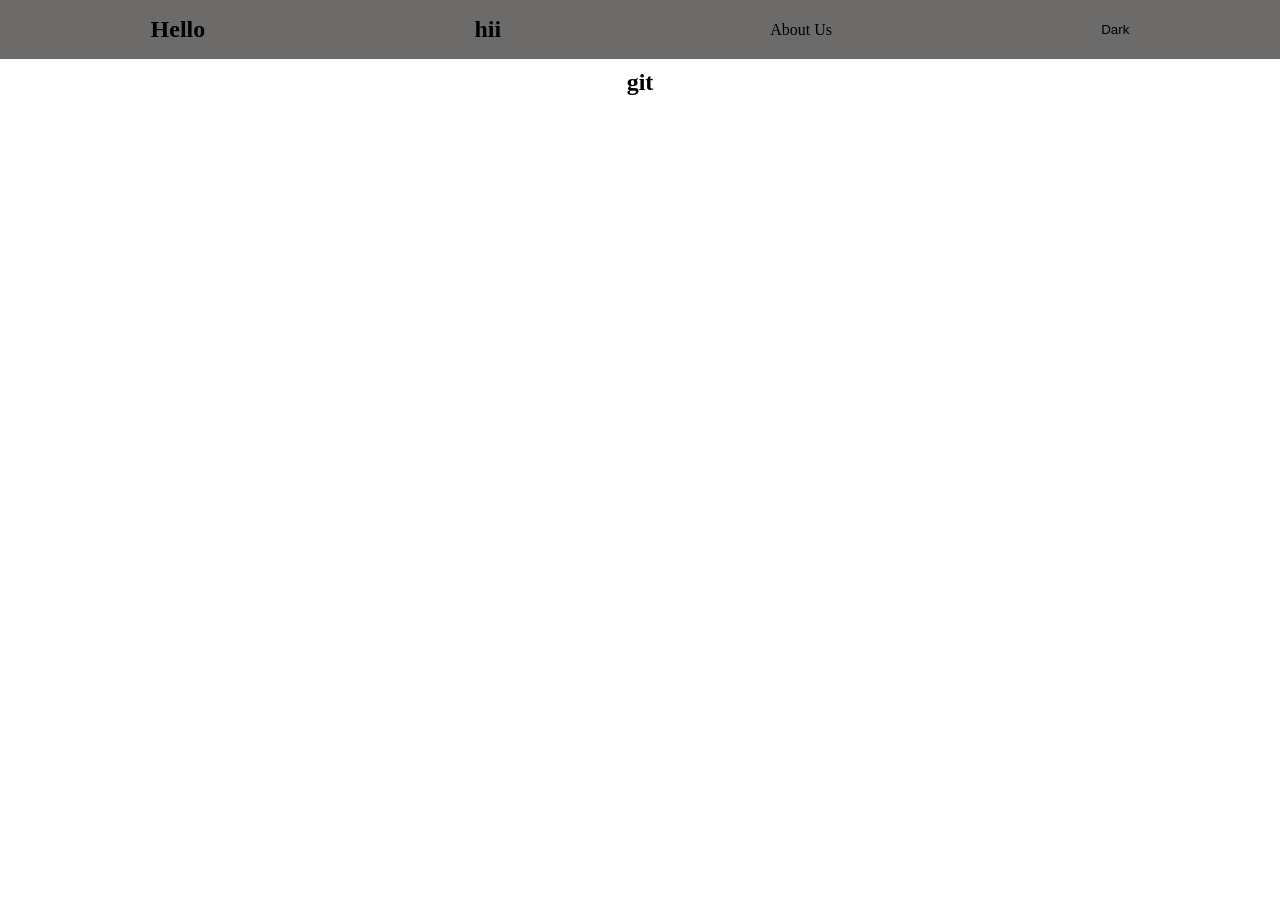
<file: index.html>
<!DOCTYPE html>
<html lang="en">
<head>
    <meta charset="UTF-8">
    <meta name="viewport" content="width=device-width, initial-scale=1.0">
    <title>ChangeTheme</title>
    <link rel="stylesheet" href="style.css">
</head>
<body class="light">
    <div class=" div flex">
        <h2>Hello</h2>
        <h2>hii</h2>
        <a href="/about.html" id="anchor" class="light">About Us</a>
        <button class="btn" id="btn" onclick="handleClick()">Dark</button>
        
    </div>
    <h2 class="h2">git  </h2>
    <script src="script.js"></script>
</body>
</html>
</file>
<file: style.css>
*{
    margin: 0;
    padding: 0;
    box-sizing: border-box;
}
.light{
    background-color:white;
    color: black;
}
.dark{
    background-color: black;
    color: white;
}
.div{
    background-color: rgba(54, 50, 50, 0.726);
    padding: 1em;

}
.flex{
    display: flex;
    justify-content:space-around;
    align-items: center;
}
ul{
    list-style-type: none;
    
}
.btn{
    background: none;
    border: none;
    cursor: pointer;
}
.h2{
    margin: 10px ;
    text-align: center;
}
#anchor{
    background: none;
    text-decoration: none;
}
</file>
